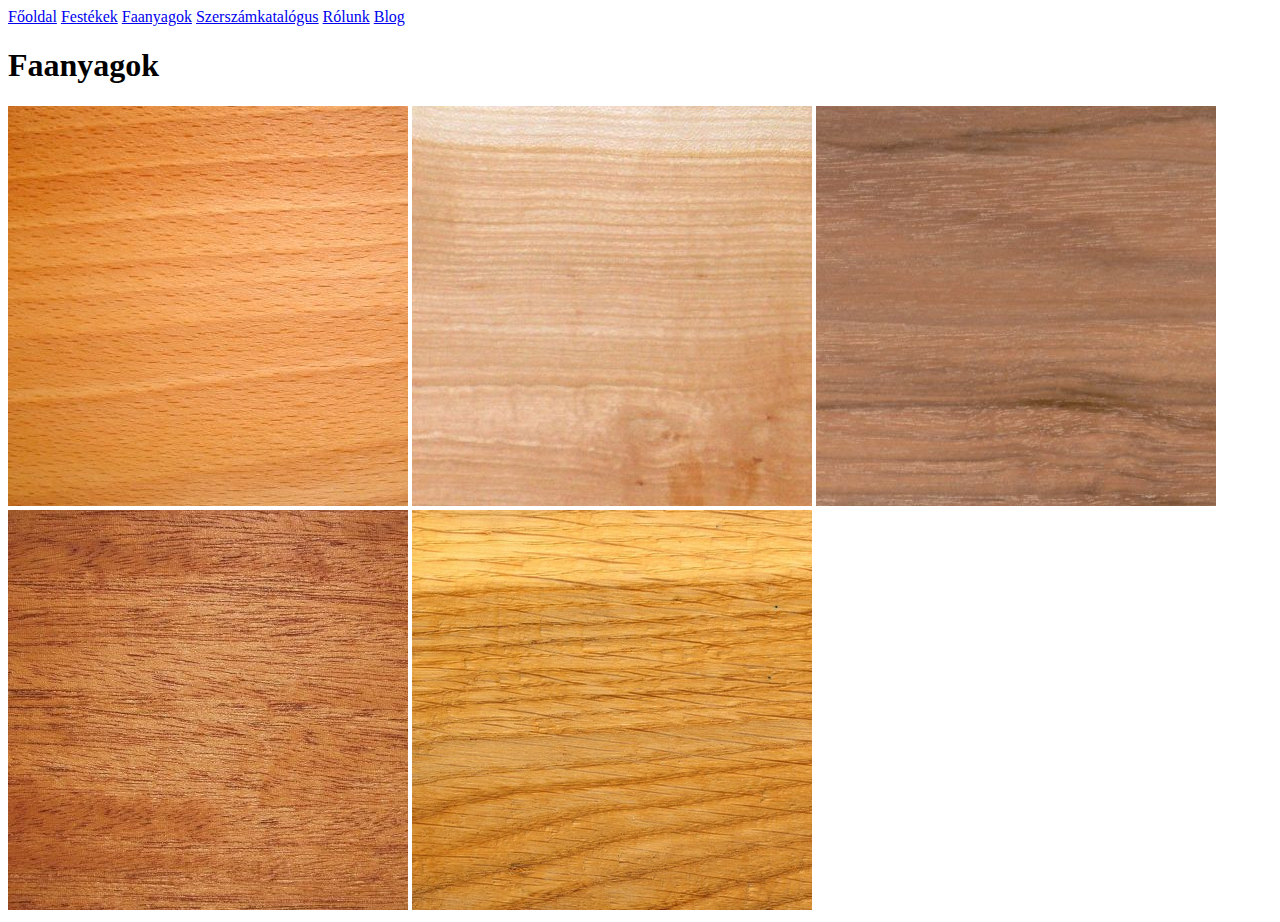
<file: faanyagok.html>
<!DOCTYPE html>
<html lang="hu">
<head>
    <meta charset="UTF-8">
    <meta http-equiv="X-UA-Compatible" content="IE=edge">
    <meta name="viewport" content="width=device-width, initial-scale=1.0">
    <title>Faanyagok</title>
</head>
<body>
    <div id="menu">
        <a href="index.html">Főoldal</a>
        <a href="festekek.html">Festékek</a>
        <a href="faanyagok.html">Faanyagok</a>
        <a href="szerszamkatalogus.html">Szerszámkatalógus</a>
        <a href="rolunk.html">Rólunk</a>
        <a href="blog.html">Blog</a>
    </div>
    <div class="container">
        <h1>Faanyagok</h1>
        <div class="img-container">
            <img class="rounded" src="img/bukk.jpg" alt="bukk">
            <img class="rounded" src="img/cseresznye.jpg" alt="bukk">
            <img class="rounded" src="img/dio.jpg" alt="bukk">
            <img class="rounded" src="img/mahagoni.jpg" alt="bukk">
            <img class="rounded" src="img/tolgy.jpg" alt="bukk">
        </div>
    </div>
</body>
</html>
</file>
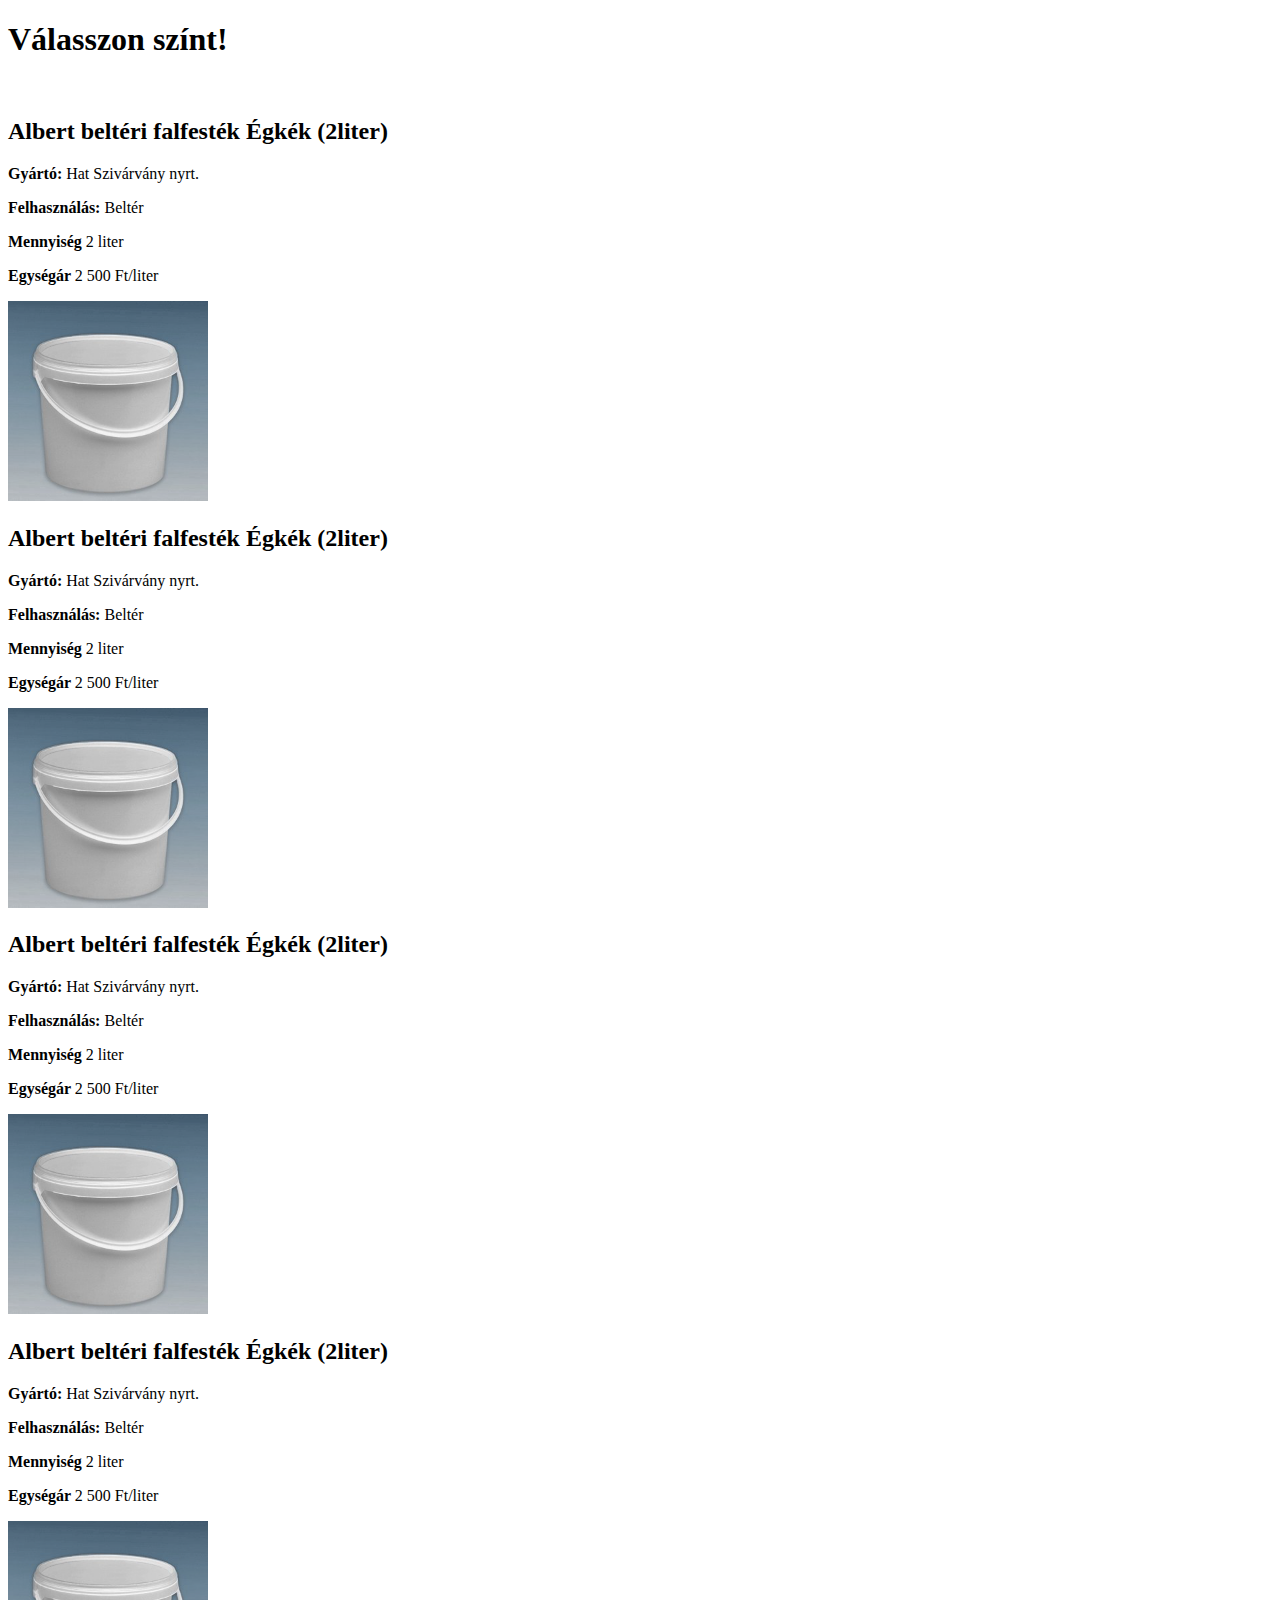
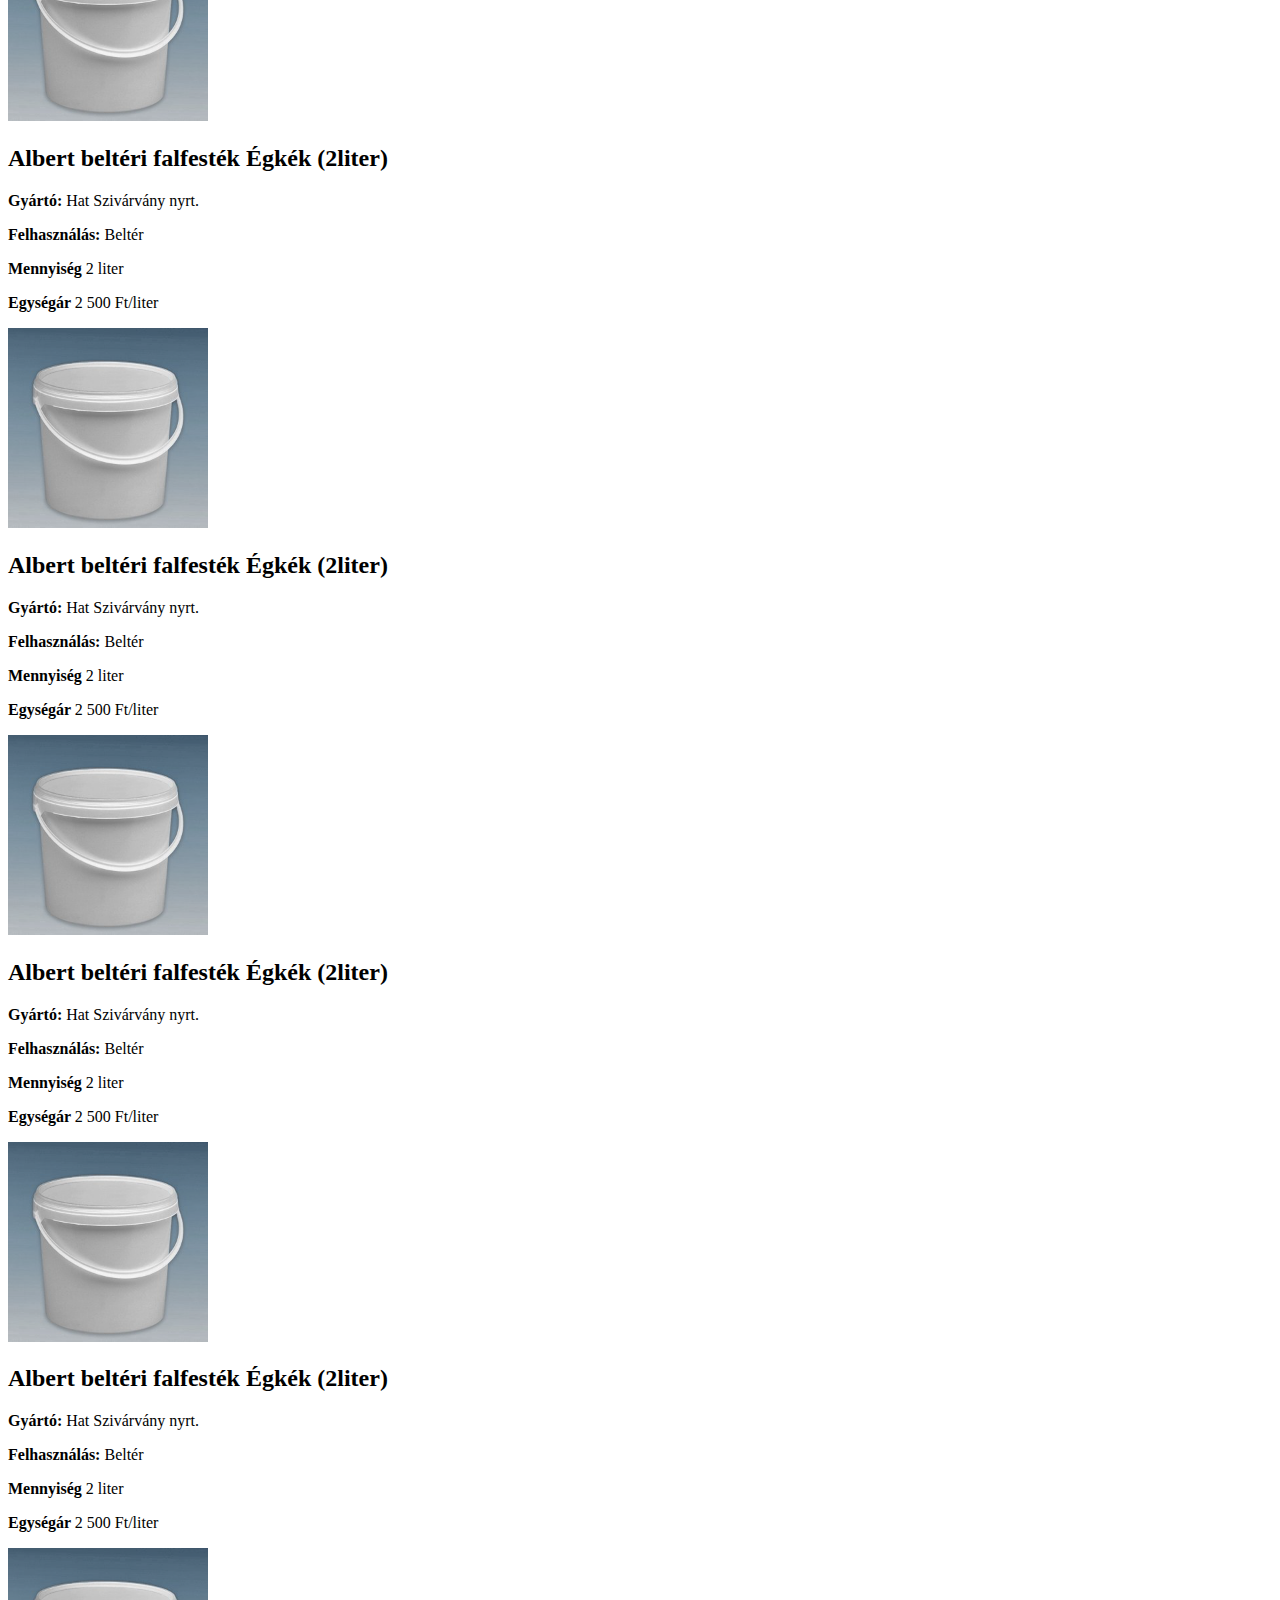
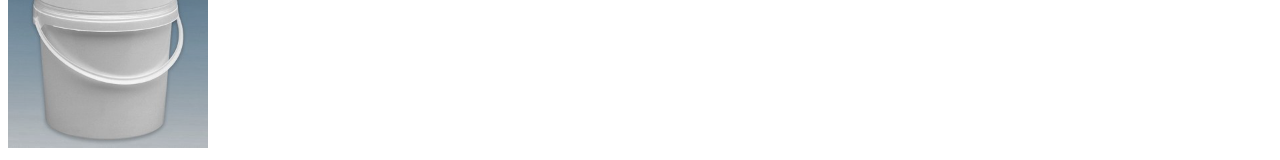
<file: festekek.html>
<!DOCTYPE html>
<html lang="hu">
<head>
    <meta charset="UTF-8">
    <meta http-equiv="X-UA-Compatible" content="IE=edge">
    <meta name="viewport" content="width=device-width, initial-scale=1.0">
    <title>Festékek</title>
</head>
<body>
    <h1>Válasszon színt!</h1>
    <br>
    <h2>Albert beltéri falfesték Égkék (2liter)</h2>
    <p><b>Gyártó: </b>Hat Szivárvány nyrt.</p>
    <p><b>Felhasználás: </b>Beltér</p>
    <p><b>Mennyiség </b>2 liter</p>
    <p><b>Egységár </b>2 500 Ft/liter</p>
    <img src="./img/vodor.png" alt="vodor" width="200px">
    <br>
    <h2>Albert beltéri falfesték Égkék (2liter)</h2>
    <p><b>Gyártó: </b>Hat Szivárvány nyrt.</p>
    <p><b>Felhasználás: </b>Beltér</p>
    <p><b>Mennyiség </b>2 liter</p>
    <p><b>Egységár </b>2 500 Ft/liter</p>
    <img src="./img/vodor.png" alt="vodor" width="200px">
    <br>
    <h2>Albert beltéri falfesték Égkék (2liter)</h2>
    <p><b>Gyártó: </b>Hat Szivárvány nyrt.</p>
    <p><b>Felhasználás: </b>Beltér</p>
    <p><b>Mennyiség </b>2 liter</p>
    <p><b>Egységár </b>2 500 Ft/liter</p>
    <img src="./img/vodor.png" alt="vodor" width="200px">
    <br>
    <h2>Albert beltéri falfesték Égkék (2liter)</h2>
    <p><b>Gyártó: </b>Hat Szivárvány nyrt.</p>
    <p><b>Felhasználás: </b>Beltér</p>
    <p><b>Mennyiség </b>2 liter</p>
    <p><b>Egységár </b>2 500 Ft/liter</p>
    <img src="./img/vodor.png" alt="vodor" width="200px">
    <br>
    <h2>Albert beltéri falfesték Égkék (2liter)</h2>
    <p><b>Gyártó: </b>Hat Szivárvány nyrt.</p>
    <p><b>Felhasználás: </b>Beltér</p>
    <p><b>Mennyiség </b>2 liter</p>
    <p><b>Egységár </b>2 500 Ft/liter</p>
    <img src="./img/vodor.png" alt="vodor" width="200px">
    <br>
    <h2>Albert beltéri falfesték Égkék (2liter)</h2>
    <p><b>Gyártó: </b>Hat Szivárvány nyrt.</p>
    <p><b>Felhasználás: </b>Beltér</p>
    <p><b>Mennyiség </b>2 liter</p>
    <p><b>Egységár </b>2 500 Ft/liter</p>
    <img src="./img/vodor.png" alt="vodor" width="200px">
    <br>
    <h2>Albert beltéri falfesték Égkék (2liter)</h2>
    <p><b>Gyártó: </b>Hat Szivárvány nyrt.</p>
    <p><b>Felhasználás: </b>Beltér</p>
    <p><b>Mennyiség </b>2 liter</p>
    <p><b>Egységár </b>2 500 Ft/liter</p>
    <img src="./img/vodor.png" alt="vodor" width="200px">
    <br>
    <h2>Albert beltéri falfesték Égkék (2liter)</h2>
    <p><b>Gyártó: </b>Hat Szivárvány nyrt.</p>
    <p><b>Felhasználás: </b>Beltér</p>
    <p><b>Mennyiség </b>2 liter</p>
    <p><b>Egységár </b>2 500 Ft/liter</p>
    <img src="./img/vodor.png" alt="vodor" width="200px">
    <br>
</body>
</html>
</file>
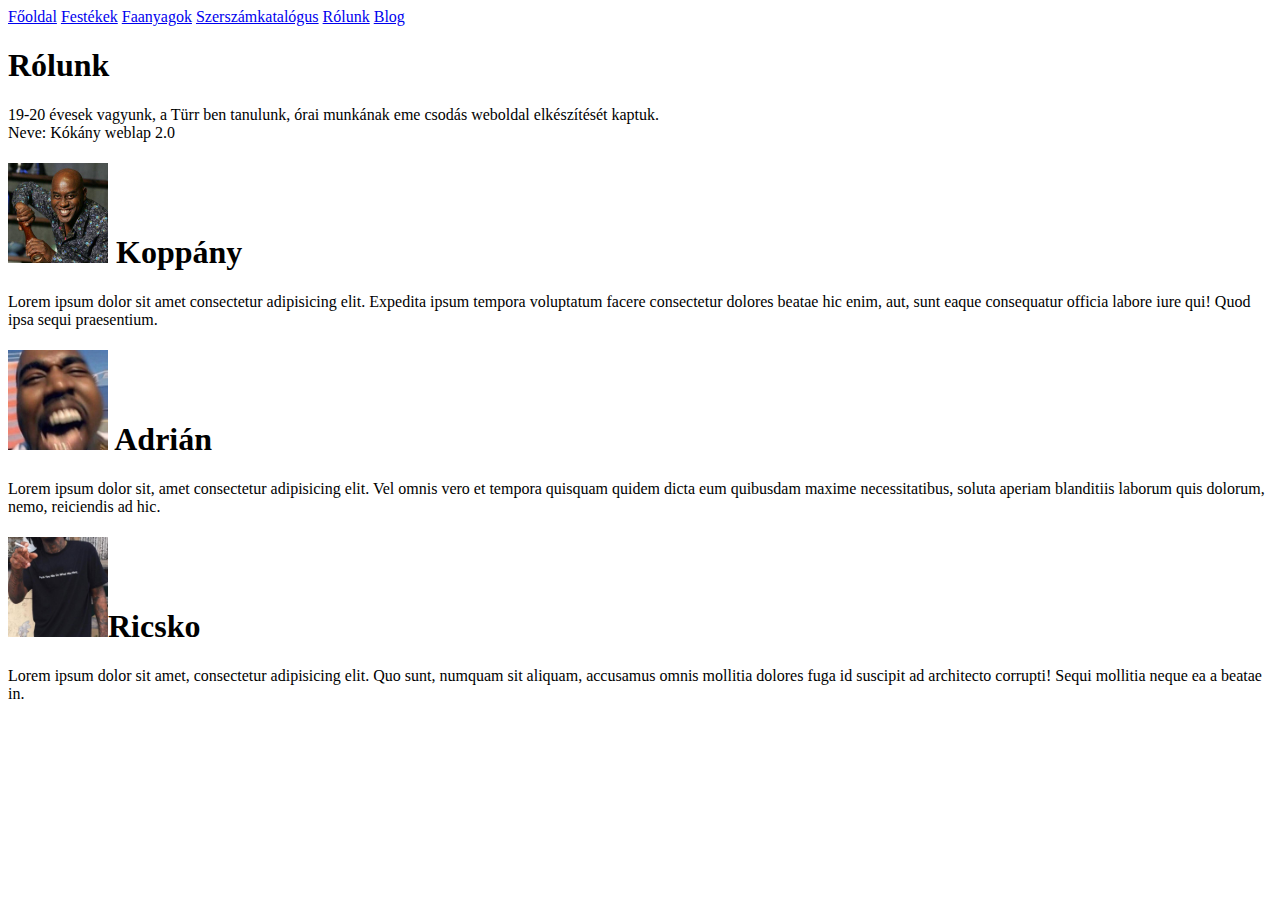
<file: rolunk.html>
<!DOCTYPE html>
<html lang="hu">
<head>
    <meta charset="UTF-8">
    <meta http-equiv="X-UA-Compatible" content="IE=edge">
    <meta name="viewport" content="width=device-width, initial-scale=1.0">
    <title>Rólunk</title>
</head>
<body>
    <div id="menu">
        <a href="index.html">Főoldal</a>
        <a href="festekek.html">Festékek</a>
        <a href="faanyagok.html">Faanyagok</a>
        <a href="szerszamkatalogus.html">Szerszámkatalógus</a>
        <a href="rolunk.html">Rólunk</a>
        <a href="blog.html">Blog</a>
    </div>
    <div id="container">
        <header>
            <h1>Rólunk</h1>
            <p>
               19-20 évesek vagyunk, a Türr ben tanulunk, órai munkának eme csodás weboldal elkészítését kaptuk. <br> Neve: Kókány weblap 2.0
            </p>
        </header>

        <div id="kopi">
            <h1><img src="./img/kopi.jpg" alt="" srcset="" width="100px" height="100px"> Koppány</h1> <!--Bal oldalra kell rakni -->
            <p>Lorem ipsum dolor sit amet consectetur adipisicing elit. Expedita ipsum tempora voluptatum facere consectetur dolores beatae hic enim, aut, sunt eaque consequatur officia labore iure qui! Quod ipsa sequi praesentium.</p>
        </div>

        <div id="adrian">
             <h1><img src="./img/adrian.jpg" alt="" srcset="" width="100px" height="100px"> Adrián</h1> <!--Jobb oldalra kell rakni -->
            <p>Lorem ipsum dolor sit, amet consectetur adipisicing elit. Vel omnis vero et tempora quisquam quidem dicta eum quibusdam maxime necessitatibus, soluta aperiam blanditiis laborum quis dolorum, nemo, reiciendis ad hic.</p>
        </div>

        <div id="ricsko">
            <h1><img src="./img//ricsko.jpg" alt="" srcset="" width="100px" height="100px">Ricsko</h1> <!--Bal oldalra kell rakni -->
            <p>Lorem ipsum dolor sit amet, consectetur adipisicing elit. Quo sunt, numquam sit aliquam, accusamus omnis mollitia dolores fuga id suscipit ad architecto corrupti! Sequi mollitia neque ea a beatae in.</p>
        </div>
    </div>

</body>
</html>
</file>
